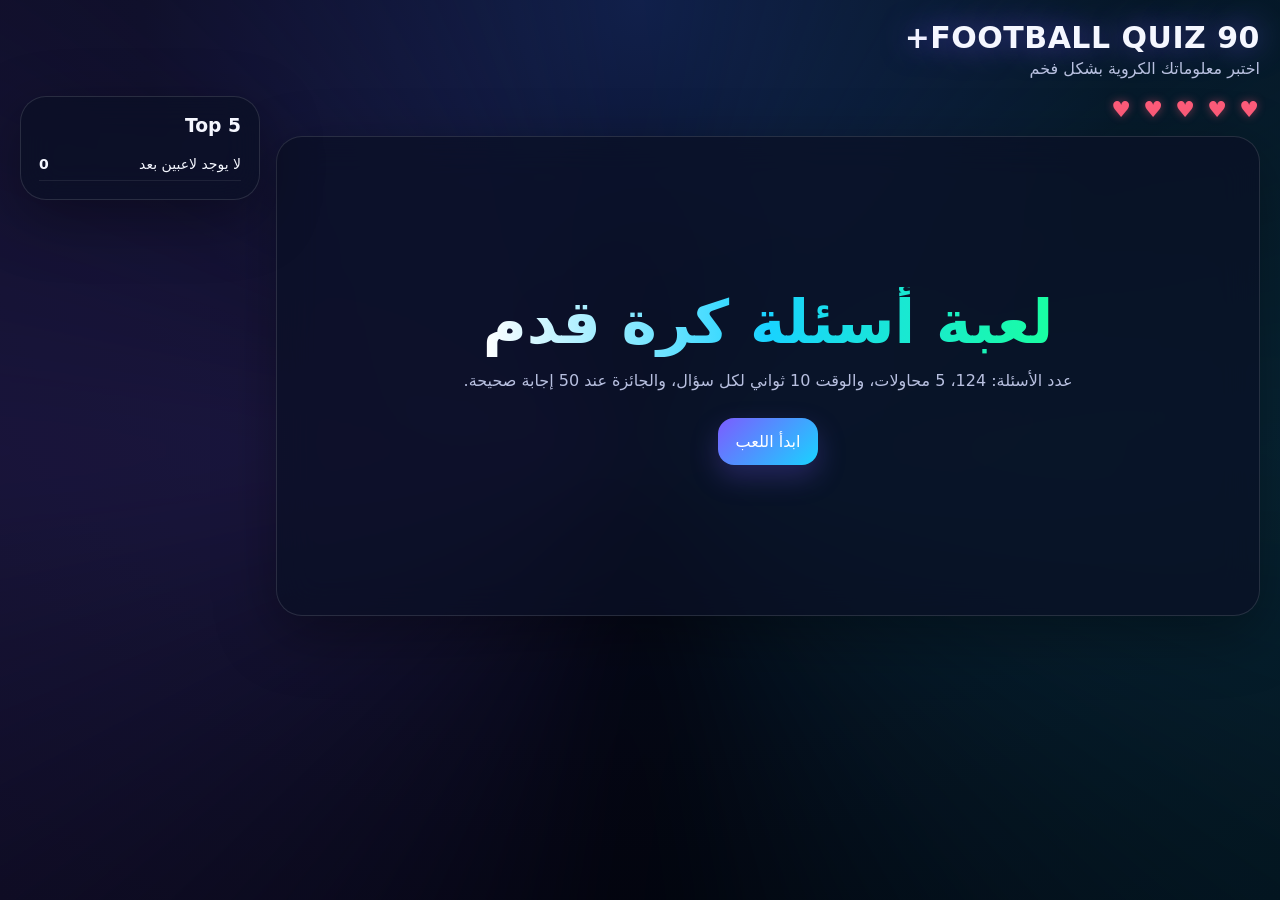
<file: index.html>
<!DOCTYPE html>
<html lang="ar" dir="rtl">
<head>
  <meta charset="UTF-8" />
  <meta name="viewport" content="width=device-width, initial-scale=1.0" />
  <title>Football Quiz 90+</title>
  
  <!-- أيقونة التبويب باستخدام الرابط المباشر للوجو الشفاف الفخم الخاص بك -->
  <link rel="icon" type="image/png" href="https://i.postimg.cc/8znZnvjn/Gemini-Generated-Image-l9naq5l9naq5l9na-removebg-preview-Cropped-removebg-preview.png">
  
  <!-- ملف التنسيق والألوان الأصلي للموقع -->
  <link rel="stylesheet" href="style.css" />
</head>
<body>
  <div class="bg-glow"></div>

  <div class="app">
    <header class="top">
      <div>
        <div class="brand">FOOTBALL QUIZ 90+</div>
        <div class="subtitle">اختبر معلوماتك الكروية بشكل فخم</div>
      </div>
    </header>

    <div class="layout">
      <section class="main-col">
        <div id="hearts" class="hearts"></div>

        <section id="startScreen" class="start card">
          <h1>لعبة أسئلة كرة قدم</h1>
          <p id="gameInfo">...</p>
          <button class="primary" onclick="startGame()">ابدأ اللعب</button>
        </section>

        <section id="gameScreen" class="hide">
          <div class="stats">
            <div class="stat">النقاط <b id="score">0</b></div>
            <div class="stat">الأسئلة <b id="qcount">1 / 0</b></div>
            <div class="stat">المستوى <b id="level">0</b></div>
            <div class="stat">الإجابات الصحيحة <b id="correctCount">0</b></div>
          </div>

          <div class="card quiz-card">
            <div class="progress-row">
              <span id="qmeta">السؤال 1</span>
              <span id="livesText">5 محاولات</span>
              <span id="timerText">10</span>
            </div>

            <div class="progress">
              <div class="bar" id="bar"></div>
            </div>

            <h2 id="question">...</h2>
            <div class="options" id="options"></div>

            <div class="actions">
              <button class="secondary" onclick="use50()">حذف 50%</button>
              <button class="secondary" onclick="skipQuestion()">تخطي</button>
              <button class="secondary" onclick="shuffleOptions()">خلط</button>
            </div>
          </div>
        </section>
      </section>

      <aside class="leaderboard card">
        <h3>Top 5</h3>
        <div id="top5"></div>
      </aside>
    </div>
  </div>

  <div class="overlay" id="overlay">
    <div class="modal card">
      <h2 id="resultTitle">انتهت الجولة</h2>
      <div class="final-score" id="finalScore">0</div>
      <p id="resultMsg"></p>
      <button class="primary" onclick="restartGame()">إعادة اللعب</button>
    </div>
  </div>

  <div class="overlay" id="rewardOverlay">
    <div class="modal card reward">
      <h2>مبروك!</h2>
      <div class="final-score">🎁</div>
      <p>أنت وصلت 50 أو أكثر، وهذه جائزتك الخاصة.</p>
      <button class="primary" onclick="restartGame()">العب مرة أخرى</button>
    </div>
  </div>

  <script src="script.js"></script>
</body>
</html>
</file>
<file: style.css>
:root{
  --bg:#050816;
  --card:rgba(10,16,36,.72);
  --line:rgba(255,255,255,.12);
  --txt:#f5f7ff;
  --mut:#b8c0e0;
  --a:#7c5cff;
  --b:#19d3ff;
  --c:#19ffa1;
  --danger:#ff5c7a;
  --gold:#ffd56a;
}

*{box-sizing:border-box}
body{
  margin:0;
  font-family:system-ui,-apple-system,Segoe UI,Tahoma,sans-serif;
  background:radial-gradient(circle at top,#11204a 0,#050816 45%,#02030a 100%);
  color:var(--txt);
  min-height:100vh;
  overflow-x:hidden;
}

.bg-glow{
  position:fixed;
  inset:-20%;
  background:conic-gradient(from 180deg,transparent,rgba(124,92,255,.18),transparent,rgba(25,211,255,.15),transparent);
  filter:blur(40px);
  animation:spin 16s linear infinite;
  pointer-events:none;
}

@keyframes spin{to{transform:rotate(360deg)}}

.app{
  max-width:1300px;
  margin:0 auto;
  padding:20px;
  position:relative;
  z-index:1;
}

.top{
  display:flex;
  justify-content:space-between;
  align-items:flex-start;
  gap:16px;
  flex-wrap:wrap;
  margin-bottom:18px;
}

.brand{
  font-size:30px;
  font-weight:900;
  letter-spacing:.5px;
  text-shadow:0 0 30px rgba(124,92,255,.6);
}

.subtitle{color:var(--mut);margin-top:4px}

.card{
  border:1px solid var(--line);
  background:var(--card);
  backdrop-filter:blur(18px);
  box-shadow:0 18px 60px rgba(0,0,0,.35);
  border-radius:26px;
}

.layout{
  display:grid;
  grid-template-columns:1fr 240px;
  gap:16px;
  align-items:start;
}

.main-col{min-width:0}

.hearts{
  display:flex;
  gap:10px;
  align-items:center;
  margin-bottom:14px;
  min-height:26px;
}

.heart{
  width:22px;
  height:22px;
  display:inline-flex;
  align-items:center;
  justify-content:center;
  font-size:22px;
  color:#ff5c7a;
  text-shadow:0 0 10px rgba(255,92,122,.45);
}

.heart.lost{opacity:.18;filter:grayscale(1)}

.start{
  padding:34px;
  text-align:center;
  min-height:480px;
  display:flex;
  align-items:center;
  justify-content:center;
  flex-direction:column;
}

.start h1{
  font-size:clamp(32px,5vw,60px);
  margin:0 0 10px;
  background:linear-gradient(90deg,#fff,var(--b),var(--c));
  -webkit-background-clip:text;
  background-clip:text;
  color:transparent;
}

.start p{
  color:var(--mut);
  max-width:620px;
  line-height:1.8;
  margin:0 0 22px;
}

.primary,.secondary{
  border:0;
  cursor:pointer;
  font:inherit;
  transition:.25s transform,.25s filter;
  border-radius:16px;
  padding:14px 18px;
  color:#fff;
}

.primary{
  background:linear-gradient(135deg,var(--a),var(--b));
  box-shadow:0 12px 28px rgba(124,92,255,.25);
}

.secondary{background:linear-gradient(135deg,#26304f,#1a2140)}

.primary:hover,.secondary:hover{transform:translateY(-2px);filter:brightness(1.08)}

.hide{display:none}

.stats{
  display:grid;
  grid-template-columns:repeat(4,1fr);
  gap:12px;
  margin-bottom:16px;
}

.stat{
  padding:14px;
  text-align:center;
  border-radius:22px;
  background:rgba(255,255,255,.06);
  border:1px solid var(--line);
}

.stat b{display:block;font-size:22px;margin-top:4px}

.quiz-card{padding:24px}

.progress-row{
  display:flex;
  justify-content:space-between;
  gap:12px;
  align-items:center;
  color:var(--mut);
  font-size:14px;
}

.progress{
  height:14px;
  background:rgba(255,255,255,.08);
  border-radius:999px;
  overflow:hidden;
  margin:12px 0 18px;
}

.bar{
  height:100%;
  width:0;
  background:linear-gradient(90deg,var(--a),var(--b),var(--c));
  box-shadow:0 0 20px rgba(25,211,255,.5);
}

h2{
  margin:0 0 18px;
  font-size:clamp(22px,2.6vw,34px);
  line-height:1.6;
}

.options{
  display:grid;
  grid-template-columns:1fr 1fr;
  gap:12px;
}

.opt{
  padding:16px;
  border-radius:18px;
  color:var(--txt);
  background:linear-gradient(135deg,rgba(124,92,255,.18),rgba(25,211,255,.12));
  border:1px solid rgba(255,255,255,.14);
  text-align:right;
  min-height:66px;
  font-size:18px;
}

.opt.correct{
  background:linear-gradient(135deg,rgba(25,255,161,.22),rgba(25,211,255,.14));
  border-color:rgba(25,255,161,.55);
}

.opt.wrong{
  background:linear-gradient(135deg,rgba(255,92,122,.22),rgba(255,92,122,.12));
  border-color:rgba(255,92,122,.55);
}

.actions{
  display:flex;
  gap:10px;
  flex-wrap:wrap;
  margin-top:16px;
}

.leaderboard{
  padding:18px;
  position:sticky;
  top:20px;
}

.leaderboard h3{margin-top:0;margin-bottom:12px}

.lb-row{
  display:flex;
  justify-content:space-between;
  gap:10px;
  padding:8px 0;
  border-bottom:1px solid rgba(255,255,255,.08);
  font-size:14px;
}

.overlay{
  position:fixed;
  inset:0;
  background:rgba(2,4,12,.72);
  display:none;
  align-items:center;
  justify-content:center;
  z-index:9;
  padding:20px;
}

.modal{
  max-width:560px;
  width:100%;
  padding:28px;
  text-align:center;
}

.final-score{
  font-size:56px;
  font-weight:900;
  color:var(--c);
  margin:10px 0 14px;
}

.reward .final-score{color:var(--gold)}

#resultMsg{
  color:var(--mut);
  line-height:1.8;
  margin-bottom:18px;
}

#timerText{
  min-width:34px;
  text-align:center;
  font-weight:700;
  color:var(--gold);
}

@media (max-width:980px){
  .layout{grid-template-columns:1fr}
  .leaderboard{position:relative;top:auto}
}

@media (max-width:820px){
  .stats,.options{grid-template-columns:1fr 1fr}
}

@media (max-width:520px){
  .stats{grid-template-columns:1fr 1fr}
  .brand{font-size:22px}
  .opt{font-size:16px}
}
</file>
